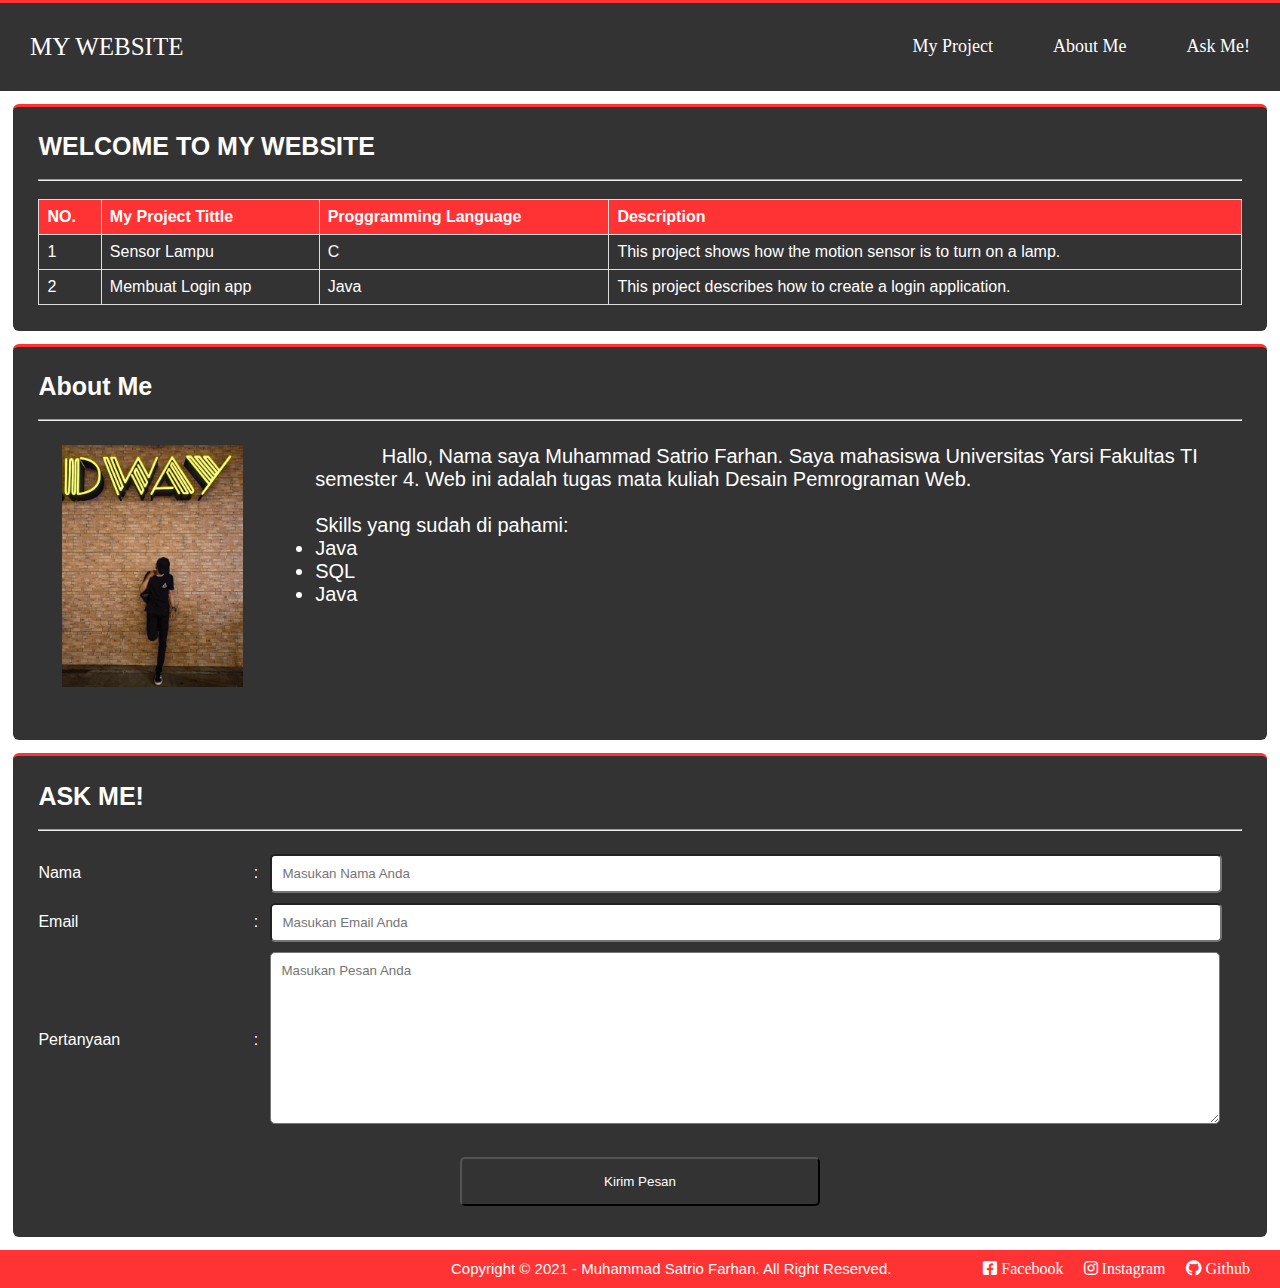
<file: index.html>
<!DOCTYPE html>
<html>
<head>
	<meta charset="utf-8">
	<meta name="viewport" content="width=device-width, initial-scale=1">
	<title>My Website</title>
	<link rel="stylesheet" type="text/css" href="css/style.css">
	<link rel="stylesheet" type="text/css" href="https://cdnjs.cloudflare.com/ajax/libs/font-awesome/5.15.2/css/all.min.css">
</head>
<body>
<ul id="navbar">
    <li class="navbara"><a href="index.html">MY WEBSITE</a></li>
    <li class="navbar"><a href="askme.html">Ask Me!</a></li>
    <li class="navbar"><a class="b" href="about.html">About Me</a></li>
    <li class="navbar"><a class="b" href="tugas2.html">My Project</a></li>
</ul>
<div class = "about">
	<h3>WELCOME TO MY WEBSITE</h3><br>
	<hr>
	<br>
	<table>
  		<tr>
    		<th div class= "my1">NO.</th></div>
    		<th div class= "my1">My Project Tittle</th></div>
    		<th div class= "my1">Proggramming Language</th></div>
			<th div class= "my1">Description</th></div>
  		</tr>
  		<tr>
   			<td div class= "my">1</td></div>
    		<td div class= "my">Sensor Lampu</td></div>
    		<td div class= "my">C</td></div>
			<td div class= "my">This project shows how the motion sensor is to turn on a lamp.</td></div>
  		</tr>
    	<tr>
    		<td div class= "my">2</td></div>
    		<td div class= "my">Membuat Login app</td></div>
    		<td div class= "my">Java</td></div>
			<td div class= "my">This project describes how to create a login application.</td></div>
  		</tr>
	</div>
	</table>
</div>

<div class = "about">
	<h3>About Me</h3><br>
	<hr>
	<img src="img//me.jpeg">
	<div class="column">
  		<p>&nbsp &nbsp &nbsp &nbsp &nbsp &nbsp Hallo, Nama saya Muhammad Satrio Farhan. Saya mahasiswa Universitas Yarsi Fakultas TI semester 4. 
		Web ini adalah tugas mata kuliah Desain Pemrograman Web.</p><br>
    		<p>Skills yang sudah di pahami:
			<ul>
				<li>Java</li>
				<li>SQL</li>
				<li>Java</li>
			</ul>
		</p>
	</div>
</div>

<div class = "about">
	<h3>ASK ME!</h3><br>
	<hr>
	<br>			
<form action="#" method="post">
	<table>
	<tr>
		<td>Nama</td>
		<td>:</td>
		<td><div class="nama"><input type="text" name="nama_reg" size="40" placeholder="Masukan Nama Anda"></div></td>
	</tr>
	<tr class="email">
		<td>Email</td>
		<td>:</td>
		<td><input type="text" name="email" size="40" placeholder="Masukan Email Anda"></td>
	</tr>
	<tr class="alamat">
		<td>Pertanyaan</td>
		<td>:</td>
		<td><textarea name="alamat" cols="40" rows="10" placeholder="Masukan Pesan Anda"></textarea></td>
	</tr>
	</table>
<br><center>
<div class="submit"><input type="submit" value="Kirim Pesan"></div>
</center>
</div>
<div class="medsos">
	<ul>
		<li class="sosa">Copyright © 2021 - Muhammad Satrio Farhan. All Right Reserved.</li>
		<li class="medsosa"><a href="https://github.com/MuhammadSatrioFarhan"><i class="fab fa-github"> Github</i></a></li>
		<li class="medsosa"><a href="https://www.instagram.com/riomhammd/"><i class="fab fa-instagram"> Instagram</i></a></li>
		<li class="medsosa"><a href="https://web.facebook.com/riomhmmad10"><i class="fab fa-facebook-square"> Facebook</i></a></li>			
	</ul>
</div>	
</body>
</html>
</file>
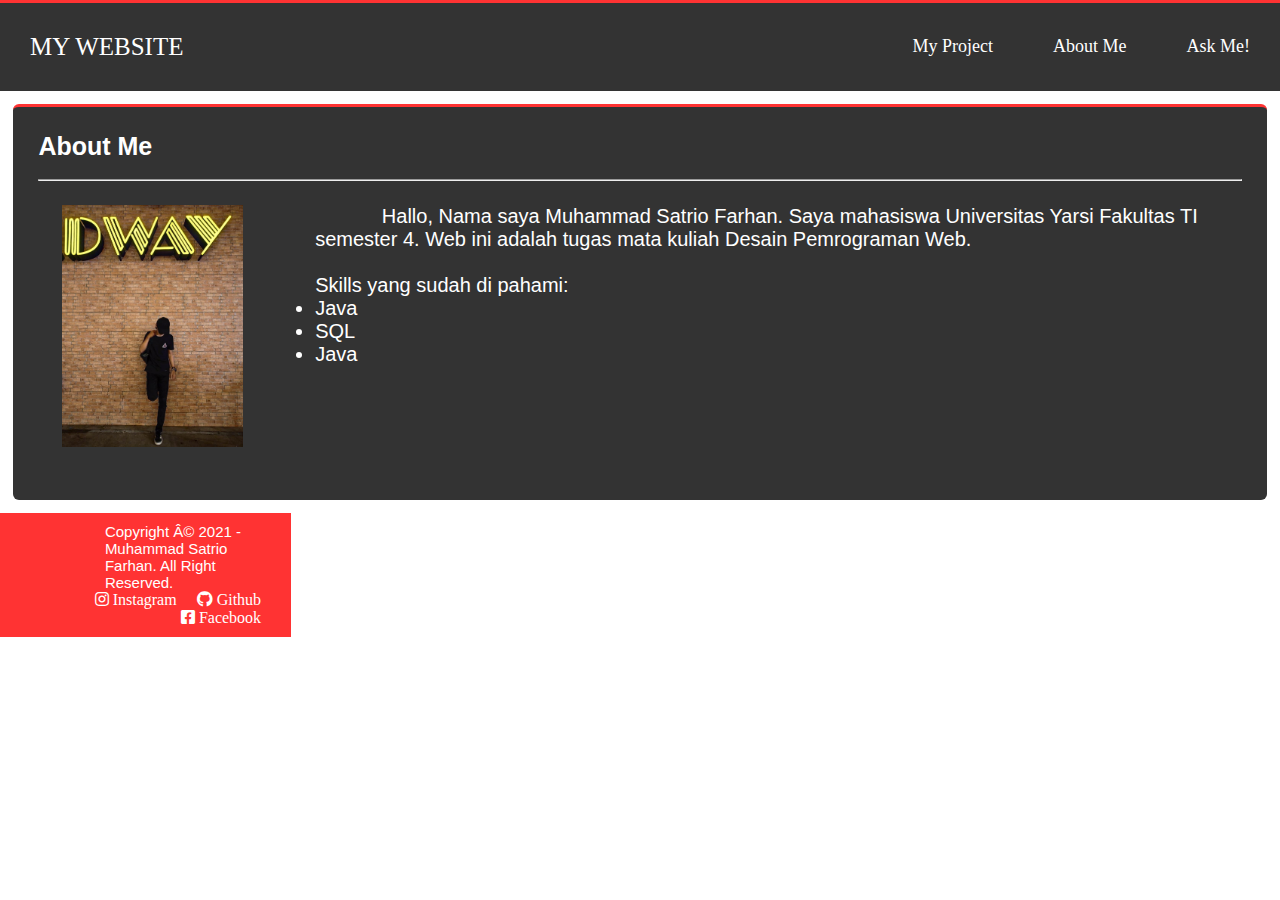
<file: about.html>
<!DOCTYPE html>
<html>
<head>
	<meta charset="=utd-8">
	<meta name="viewport" contect="width=device-width, initial-scale=1">
	<title>My Website</title>
	<link rel="stylesheet" type="text/css" href="css/style.css">
	<link rel="stylesheet" type="text/css" href="https://cdnjs.cloudflare.com/ajax/libs/font-awesome/5.15.2/css/all.min.css">
</head>
<body>
<ul id="navbar">
    <li class="navbara"><a href="index.php">MY WEBSITE</a></li>
    <li class="navbar"><a href="askme.html">Ask Me!</a></li>
    <li class="navbar"><a href="about.html">About Me</a></li>
    <li class="navbar"><a href="Tugas2.html">My Project</a></li>
</ul>
<div class = "about">
	<h3>About Me</h3><br>
	<hr>
	<img src="img//me.jpeg">
	<div class="column">
  		<p>&nbsp &nbsp &nbsp &nbsp &nbsp &nbsp Hallo, Nama saya Muhammad Satrio Farhan. Saya mahasiswa Universitas Yarsi Fakultas TI semester 4. 
		Web ini adalah tugas mata kuliah Desain Pemrograman Web.</p><br>
    		<p>Skills yang sudah di pahami:
			<ul>
				<li>Java</li>
				<li>SQL</li>
				<li>Java</li>
			</ul>
		</p>
	</div>
</div>
<div class="medsos">
	<ul>
		<li class="sosa">Copyright © 2021 - Muhammad Satrio Farhan. All Right Reserved.</li>
		<li class="medsosa"><a href="https://github.com/MuhammadSatrioFarhan"><i class="fab fa-github"> Github</i></a></li>
		<li class="medsosa"><a href="https://www.instagram.com/riomhammd/"><i class="fab fa-instagram"> Instagram</i></a></li>
		<li class="medsosa"><a href="https://web.facebook.com/riomhmmad10"><i class="fab fa-facebook-square"> Facebook</i></a></li>			
	</ul>
</div>		
</body>
</html>
</file>
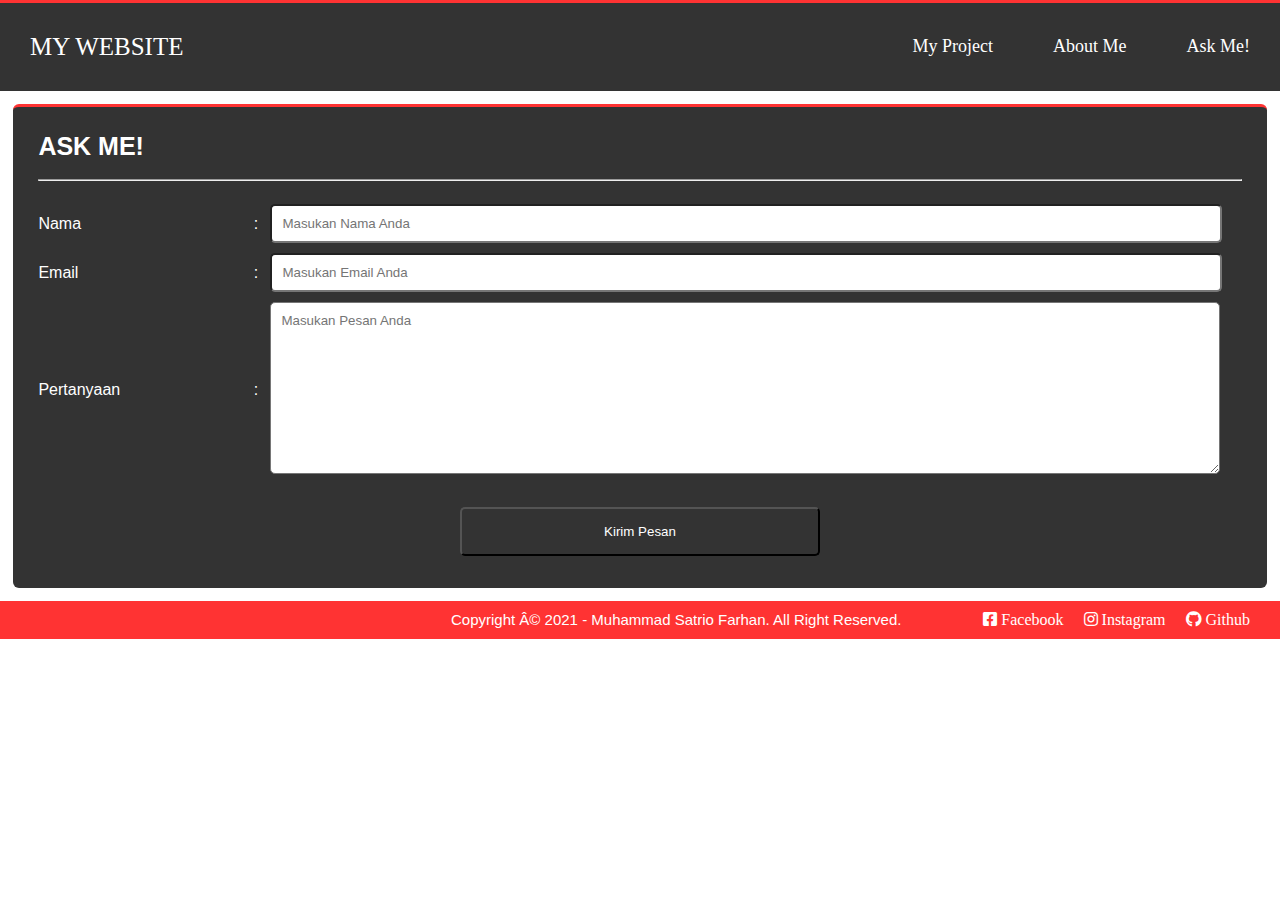
<file: askme.html>
<!DOCTYPE html>
<html>
<head>
	<meta charset="=utd-8">
	<meta name="viewport" contect="width=device-width, initial-scale=1">
	<title>My Website</title>
	<link rel="stylesheet" type="text/css" href="css/style.css">
	<link rel="stylesheet" type="text/css" href="https://cdnjs.cloudflare.com/ajax/libs/font-awesome/5.15.2/css/all.min.css">
</head>
<body>
<ul id="navbar">
    <li class="navbara"><a href="index.php">MY WEBSITE</a></li>
    <li class="navbar"><a href="askme.html">Ask Me!</a></li>
    <li class="navbar"><a href="about.html">About Me</a></li>
    <li class="navbar"><a href="Tugas2.html">My Project</a></li>
</ul>
<div class = "about">
	<h3>ASK ME!</h3><br>
	<hr>
	<br>			
<form action="#" method="post">
	<table>
	<tr>
		<td>Nama</td>
		<td>:</td>
		<td><div class="nama"><input type="text" name="nama_reg" size="40" placeholder="Masukan Nama Anda"></div></td>
	</tr>
	<tr class="email">
		<td>Email</td>
		<td>:</td>
		<td><input type="text" name="email" size="40" placeholder="Masukan Email Anda"></td>
	</tr>
	<tr class="alamat">
		<td>Pertanyaan</td>
		<td>:</td>
		<td><textarea name="alamat" cols="40" rows="10" placeholder="Masukan Pesan Anda"></textarea></td>
	</tr>
	</table>
<br><center>
<div class="submit"><input type="submit" value="Kirim Pesan"></div>
</center>
</div>
<div class="medsos">
	<ul>
		<li class="sosa">Copyright © 2021 - Muhammad Satrio Farhan. All Right Reserved.</li>
		<li class="medsosa"><a href="https://github.com/MuhammadSatrioFarhan"><i class="fab fa-github"> Github</i></a></li>
		<li class="medsosa"><a href="https://www.instagram.com/riomhammd/"><i class="fab fa-instagram"> Instagram</i></a></li>
		<li class="medsosa"><a href="https://web.facebook.com/riomhmmad10"><i class="fab fa-facebook-square"> Facebook</i></a></li>			
	</ul>
</div>	
</body>
</html>
</file>
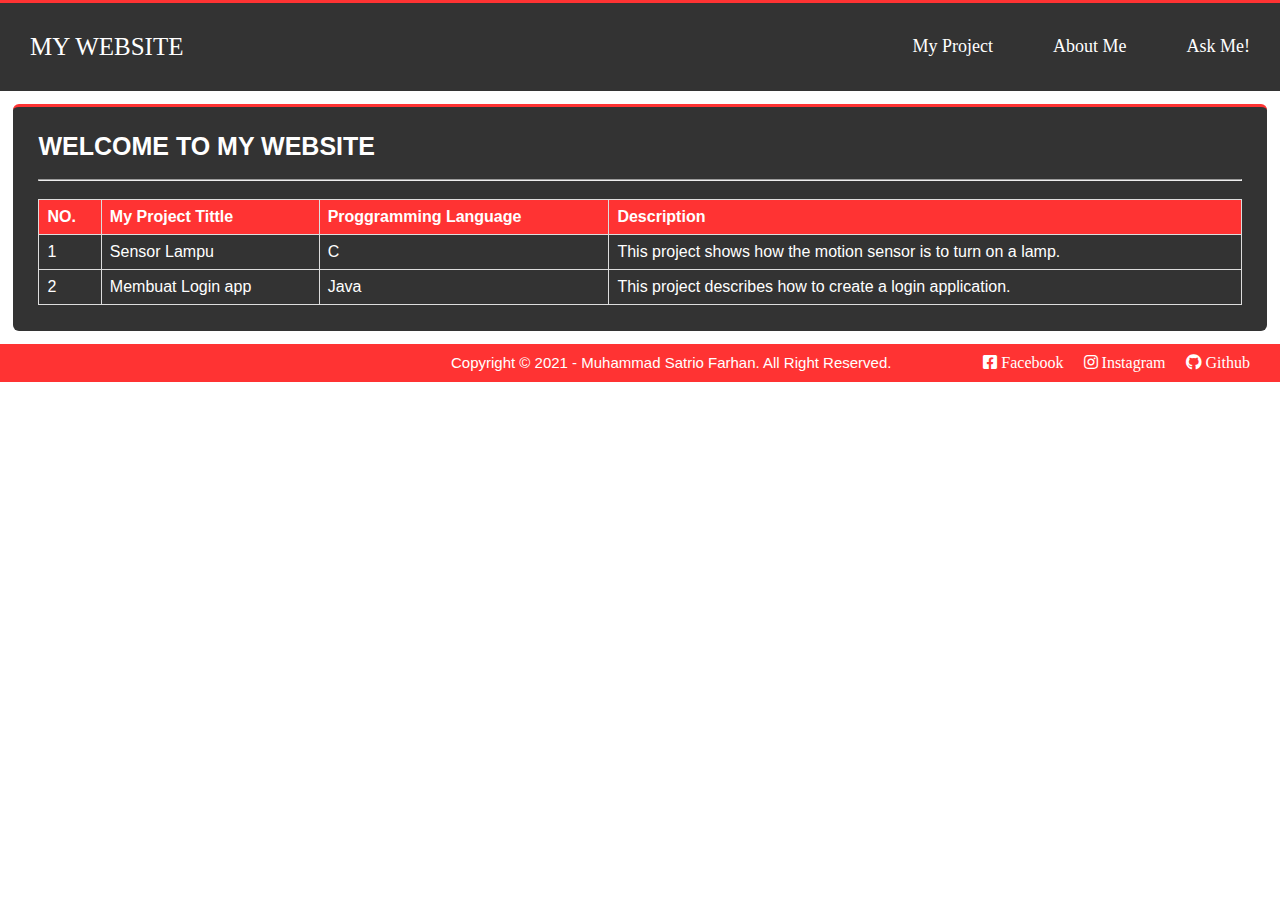
<file: Tugas2.html>
<!DOCTYPE html>
<html>
<head>
	<meta charset="utf-8">
	<meta name="viewport" content="width=device-width, initial-scale=1">
	<title>My Website</title>
	<link rel="stylesheet" type="text/css" href="css/style.css">
	<link rel="stylesheet" type="text/css" href="https://cdnjs.cloudflare.com/ajax/libs/font-awesome/5.15.2/css/all.min.css">
</head>
<body>
<ul id="navbar">
    <li class="navbara"><a href="index.php">MY WEBSITE</a></li>
    <li class="navbar"><a href="askme.html">Ask Me!</a></li>
    <li class="navbar"><a class="b" href="about.html">About Me</a></li>
    <li class="navbar"><a class="b" href="tugas2.html">My Project</a></li>
</ul>
<div class = "about">
	<h3>WELCOME TO MY WEBSITE</h3><br>
	<hr>
	<br>
	<table>
  		<tr>
    		<th div class= "my1">NO.</th></div>
    		<th div class= "my1">My Project Tittle</th></div>
    		<th div class= "my1">Proggramming Language</th></div>
			<th div class= "my1">Description</th></div>
  		</tr>
  		<tr>
   			<td div class= "my">1</td></div>
    		<td div class= "my">Sensor Lampu</td></div>
    		<td div class= "my">C</td></div>
			<td div class= "my">This project shows how the motion sensor is to turn on a lamp.</td></div>
  		</tr>
    	<tr>
    		<td div class= "my">2</td></div>
    		<td div class= "my">Membuat Login app</td></div>
    		<td div class= "my">Java</td></div>
			<td div class= "my">This project describes how to create a login application.</td></div>
  		</tr>
	</div>
	</table>
</div>
<div class="medsos">
	<ul>
		<li class="sosa">Copyright © 2021 - Muhammad Satrio Farhan. All Right Reserved.</li>
		<li class="medsosa"><a href="https://github.com/MuhammadSatrioFarhan"><i class="fab fa-github"> Github</i></a></li>
		<li class="medsosa"><a href="https://www.instagram.com/riomhammd/"><i class="fab fa-instagram"> Instagram</i></a></li>
		<li class="medsosa"><a href="https://web.facebook.com/riomhmmad10"><i class="fab fa-facebook-square"> Facebook</i></a></li>			
	</ul>
</div>	
</body>
</html>
</file>
<file: css/style.css>
* {
	padding:0;
	margin:0;
	font-family: sans-serif;
}

a {
	color: inherit;
	text-decoration: none; 
}

h3 {
  font-size:25px;
}

.column {
  float: right;
  width: 75%;
  padding: 2%;
  height: 300px;
  font-size:20px;
}  

.about {
	margin : 1%;
	padding : 2%;
	background-color: #333333;
	color: #fff;
	border-top:3px solid #ff3333;
	border-radius : 6px;
}

img {
	margin : 2% 2%;
	width: 15%;
}


#navbar {
    list-style-type: none;
    margin: 0;
    padding: 0;
    overflow: hidden;
    background-color: #333333;
    font-size:18px;
    border-top:3px solid #ff3333;
}

.navbar {
    float: right;
}

.navbar a {
    display: block;
    color: #ffffff;
    text-align: center;
    padding: 33px 30px;
    text-decoration: none;
    font-family: Calibri;
}

.navbara a {
    display: block;
    color: #ffffff;
    text-align: center;
    padding: 30px 30px;
    text-decoration: none;
    font-family: Calibri;
}

.navbara {
    float: left;
    font-size:25px;  
}

.navbar a:hover {
    color: #ff3333;
    transition: .8s;
}

.medsos {
    list-style-type: none;
    margin: 0;
    padding: 10px;
    overflow: hidden;
    background-color: #ff3333;
}

.medsosa{
	float : right;
	display: inline-block;
	color: white;
	margin-right: 20px;

}

.sosa{
  list-style-type: none;
  margin-left: 35%;
  float : left;
  color: white;
  font-size:15px;

}

table {
  font-family: arial, sans-serif;
  border-collapse: collapse;
  width: 100%;
}

.my {
  border: 1px solid #dddddd;
  text-align:left ;
  padding: 8px;
}

.my1 {
  background-color: #ff3333;
  border: 1px solid #dddddd;
  text-align:left ;
  padding: 8px;
}

.nama input[type=text] {
	width:95%;
	padding:10px 10px;
	margin:5px;
	border-radius:5px;
}

.email input[type=text] {
	width:95%;
	padding:10px 10px;
	margin:5px;
	border-radius:5px;
}

.submit input[type=submit] {
	float :center;
	width:30%;
	color:white;
	background-color:#333333;
	padding:15px 15px;
	margin:0.5% 0.5%;
	border-radius:5px;
}

.alamat textarea {
	width:95%;
	padding:10px 10px;
	margin:5px;
	border-radius:5px;
}
</file>
